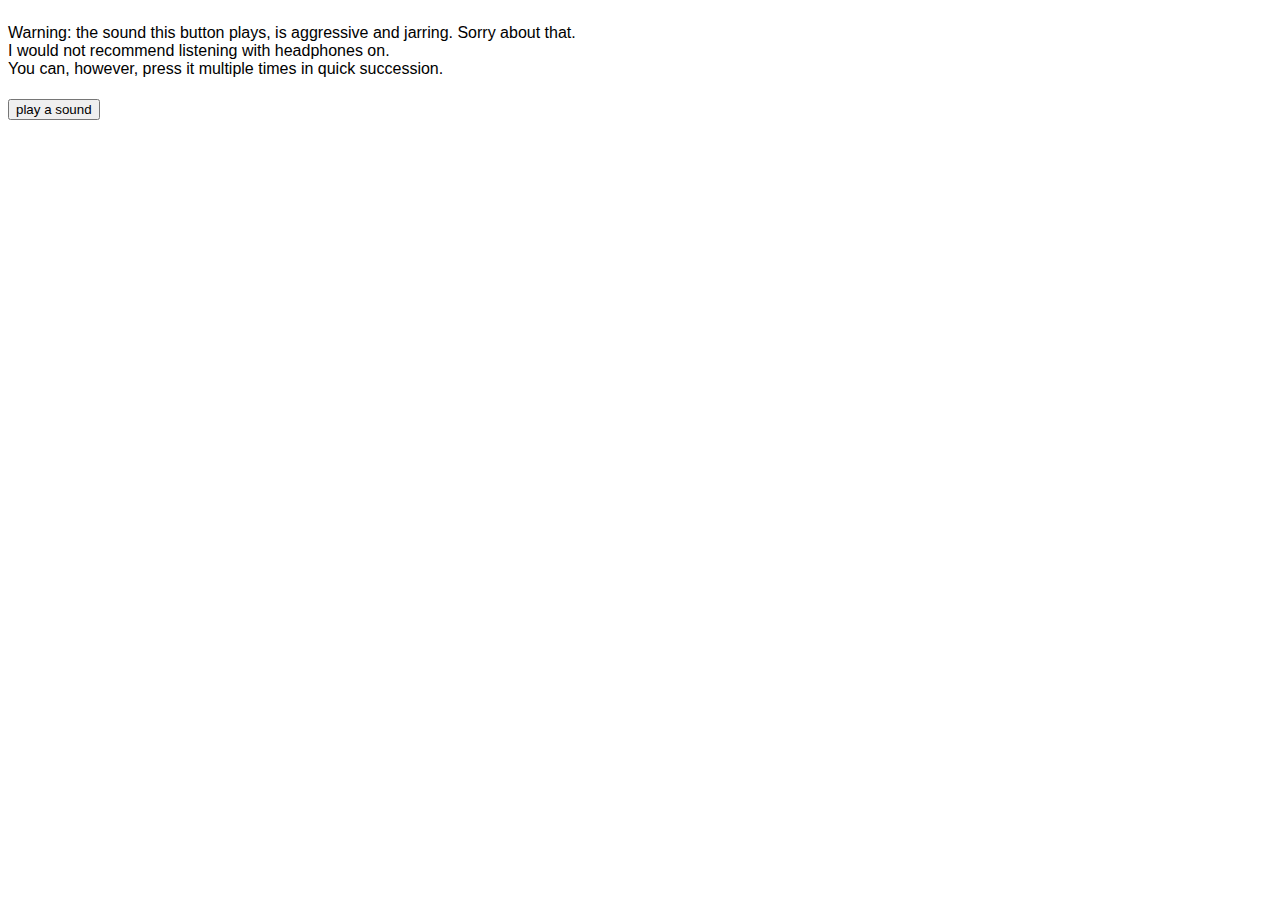
<file: src/html/index.html>
<!doctype html>
<html lang="en-US">
  <head>
    <meta charset="utf-8" />
    <title>Simple Zig Synthesizer (WebAssembly)</title>
    <link rel="icon" type="image/x-icon" href="/images/favicon.ico">
    <link rel="stylesheet" href="css/style.css"></link>
  </head>
  <body>
    <main>
      <pre id="output"></pre>
      <p id="warning">
	Warning: the sound this button plays, is aggressive and
	jarring. Sorry about that.
	<br>

	I would not recommend listening with headphones on.
	<br>

	You can, however, press it multiple times in quick succession.
	
      </p>
      <script src="js/webassembly.js"></script>
      <script src="js/synth-loader.js"></script>
      <script src="js/play-audio.js"></script>
      <button onclick="main()" aria-describedby="warning">play a sound</button>      
    </main>
  </body>
</html>
</file>
<file: src/html/css/style.css>
.error {
    color: #E00000; /*5.03:1 on white*/
}

.hide-wavefile-js{
    display: none;
}

body{
    padding: 0px;
    margin: 0px;
    display:flex;
    height: 100vh;
    flex-direction: column;
    font-family: sans-serif;
}

main {
    display: block;
    flex: 1;
    padding: 8px;
}

button {
    margin: 5px 0px;
}

footer {
    flex: 0;
    margin-top: 10px;
    border: solid;
    border-width: 2px 0px 0px 0px;
    padding: 8px;
}

li {
    margin: 10px 0;
}

/* touch target size */
@media only screen and (max-width: 600px) {  
    a, button, input {
	min-height: 48px;
	min-width: 48px;
	display: inline-block;
	vertical-align: middle;
	line-height: 48px;
    }
}

/* darkmode */

.dark {
    background: #333;
    color: white;
}

.dark a:visited {
    color: orange;
}
.dark a {
    color: #9999FF;
}
</file>
